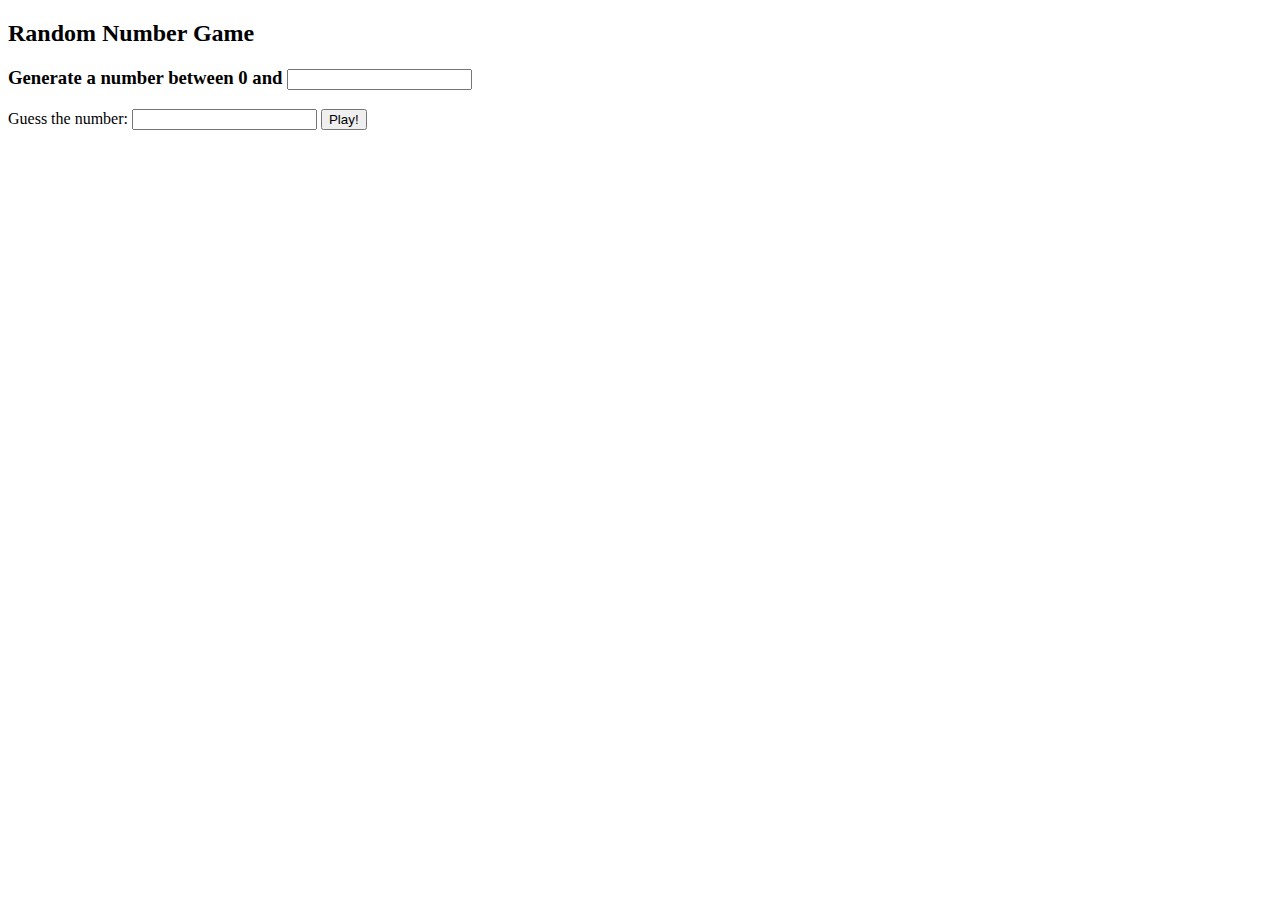
<file: 3/index.html>
<!DOCTYPE html>
<html>
  <head>
    <title>Vanilla Challenge</title>
    <meta charset="UTF-8" />
    <style>
      .hidden {
        display: none;
      }
    </style>
  </head>

  <body>
    <h2>Random Number Game</h2>
    <form id="game-form">
      <h3>
        Generate a number between 0 and
        <input required id="input1" type="number" min="1" />
      </h3>
      <p>
        Guess the number:
        <input required id="input2" type="number" />
        <button>Play!</button>
      </p>
    </form>
    <span></span>
    <h4></h4>
    <button id="replayBtn" class="hidden">다시하기</button>
    <script src="src/index.js"></script>
  </body>
</html>
</file>
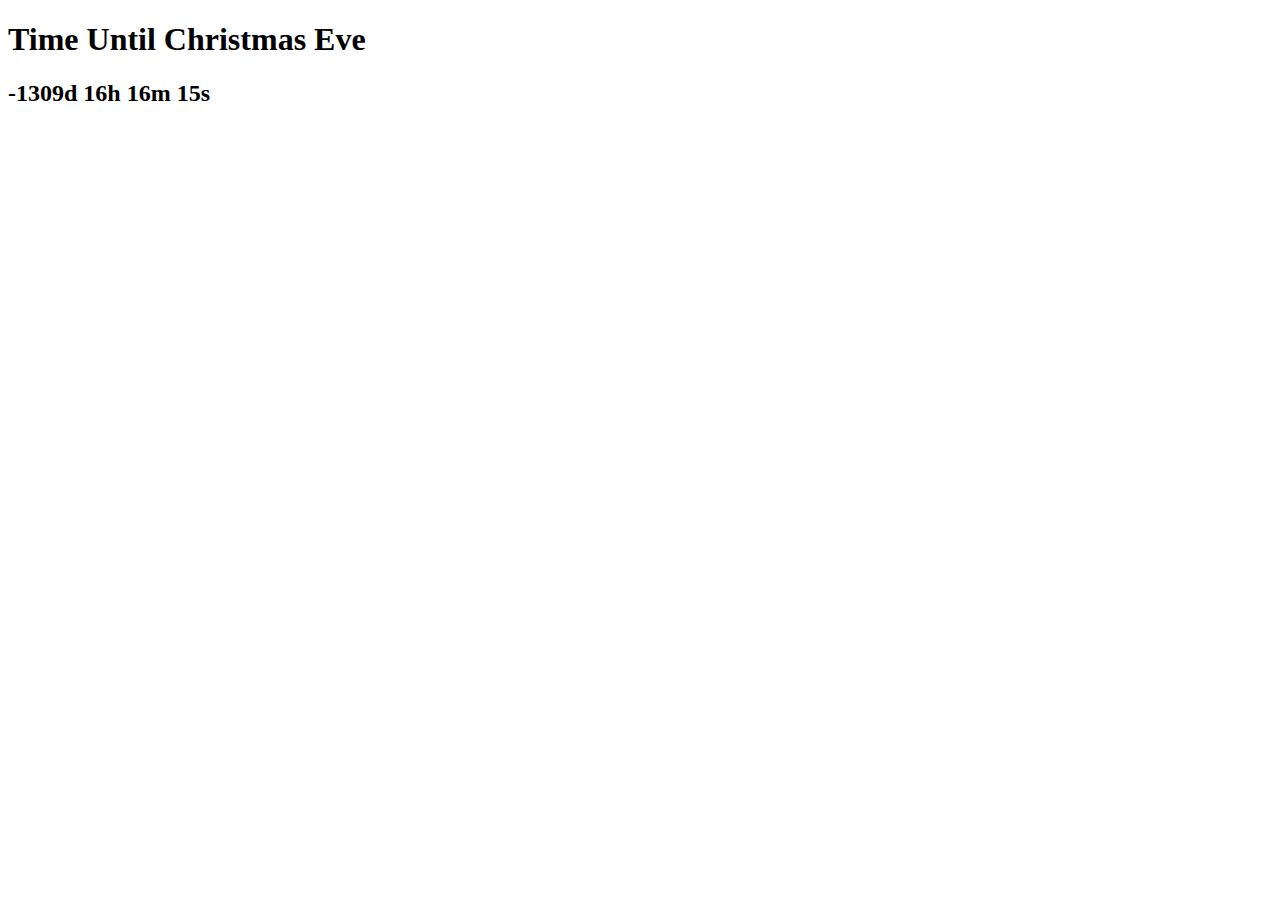
<file: 4/index.html>
<!DOCTYPE html>
<html>
  <head>
    <title>Time Until Christmas Eve<</title>
    <meta charset="UTF-8" />
  </head>
  <body>
    <h1>Time Until Christmas Eve</h1>
    <h2 class="js-clock"></h2>
    <script src="src/index.js"></script>
  </body>
</html>
</file>
